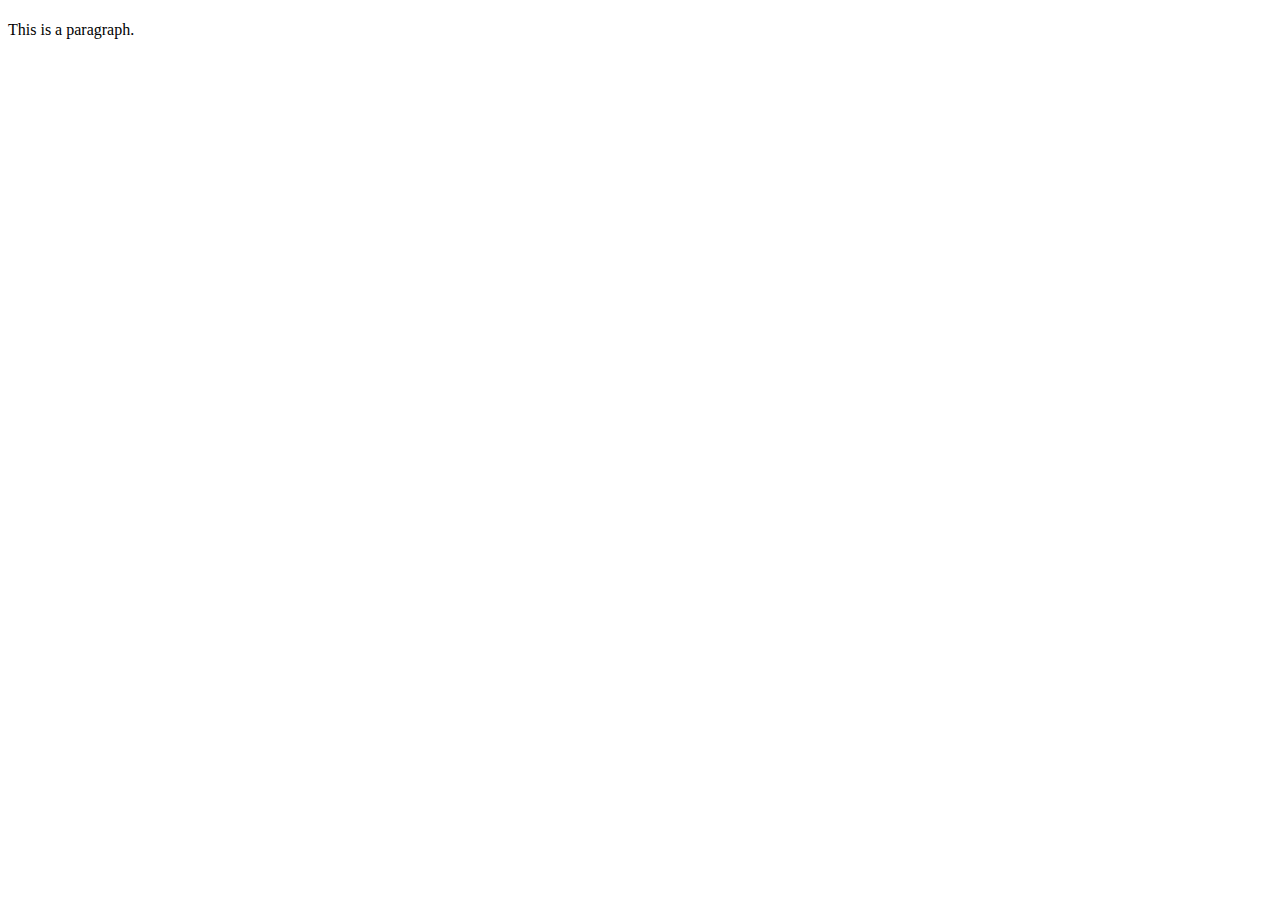
<file: class_03/index.html>
<!-- https://www.w3schools.com/css/css_howto.asp -->
<!DOCTYPE html>
<html>
<head>   
<!-- <link rel="stylesheet" href="Class_03\styles\mystyle.css"> -->
</head>
<body>
</body>
<h1><!-- <link rel="stylesheet" href="Class_03\styles\mystyle.css"> --></h1>
<p>This is a paragraph.</p>
<script> console.log("Hello World!"); </script>
</body>
</html>
</file>
